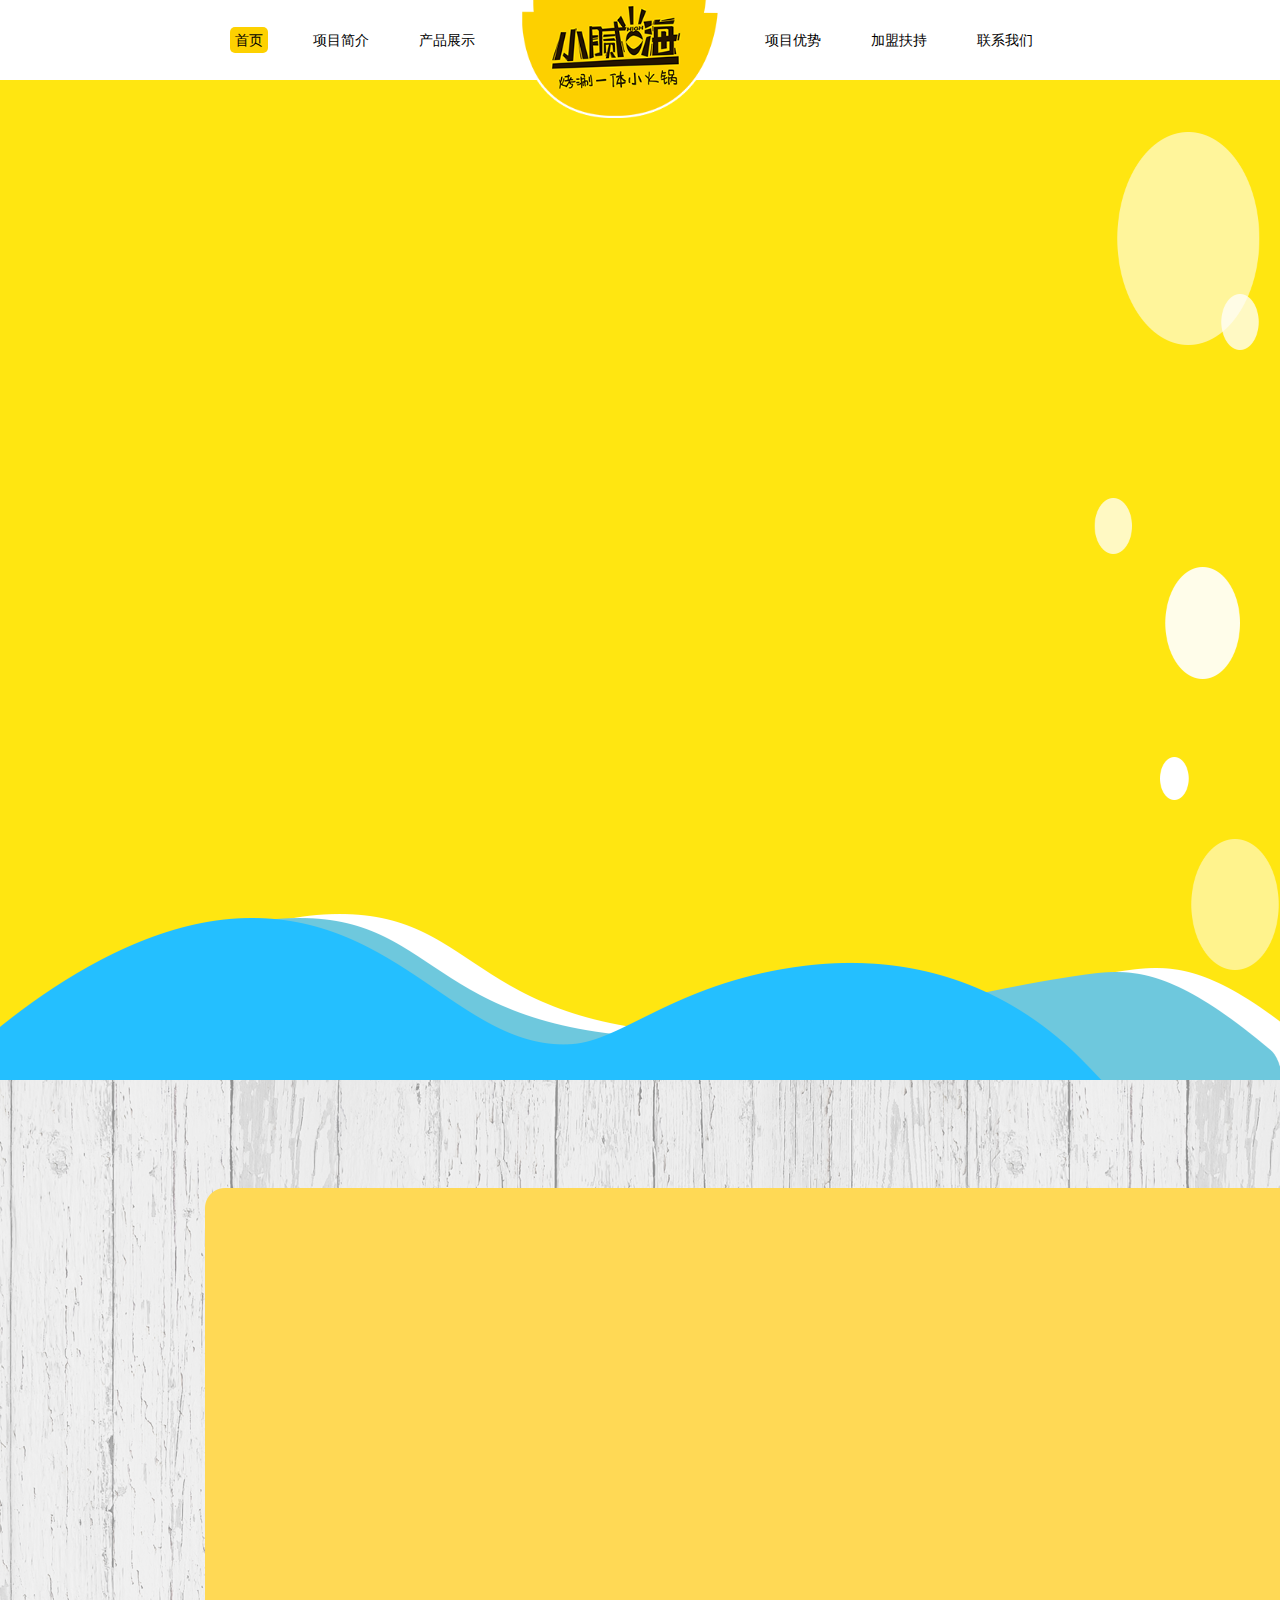
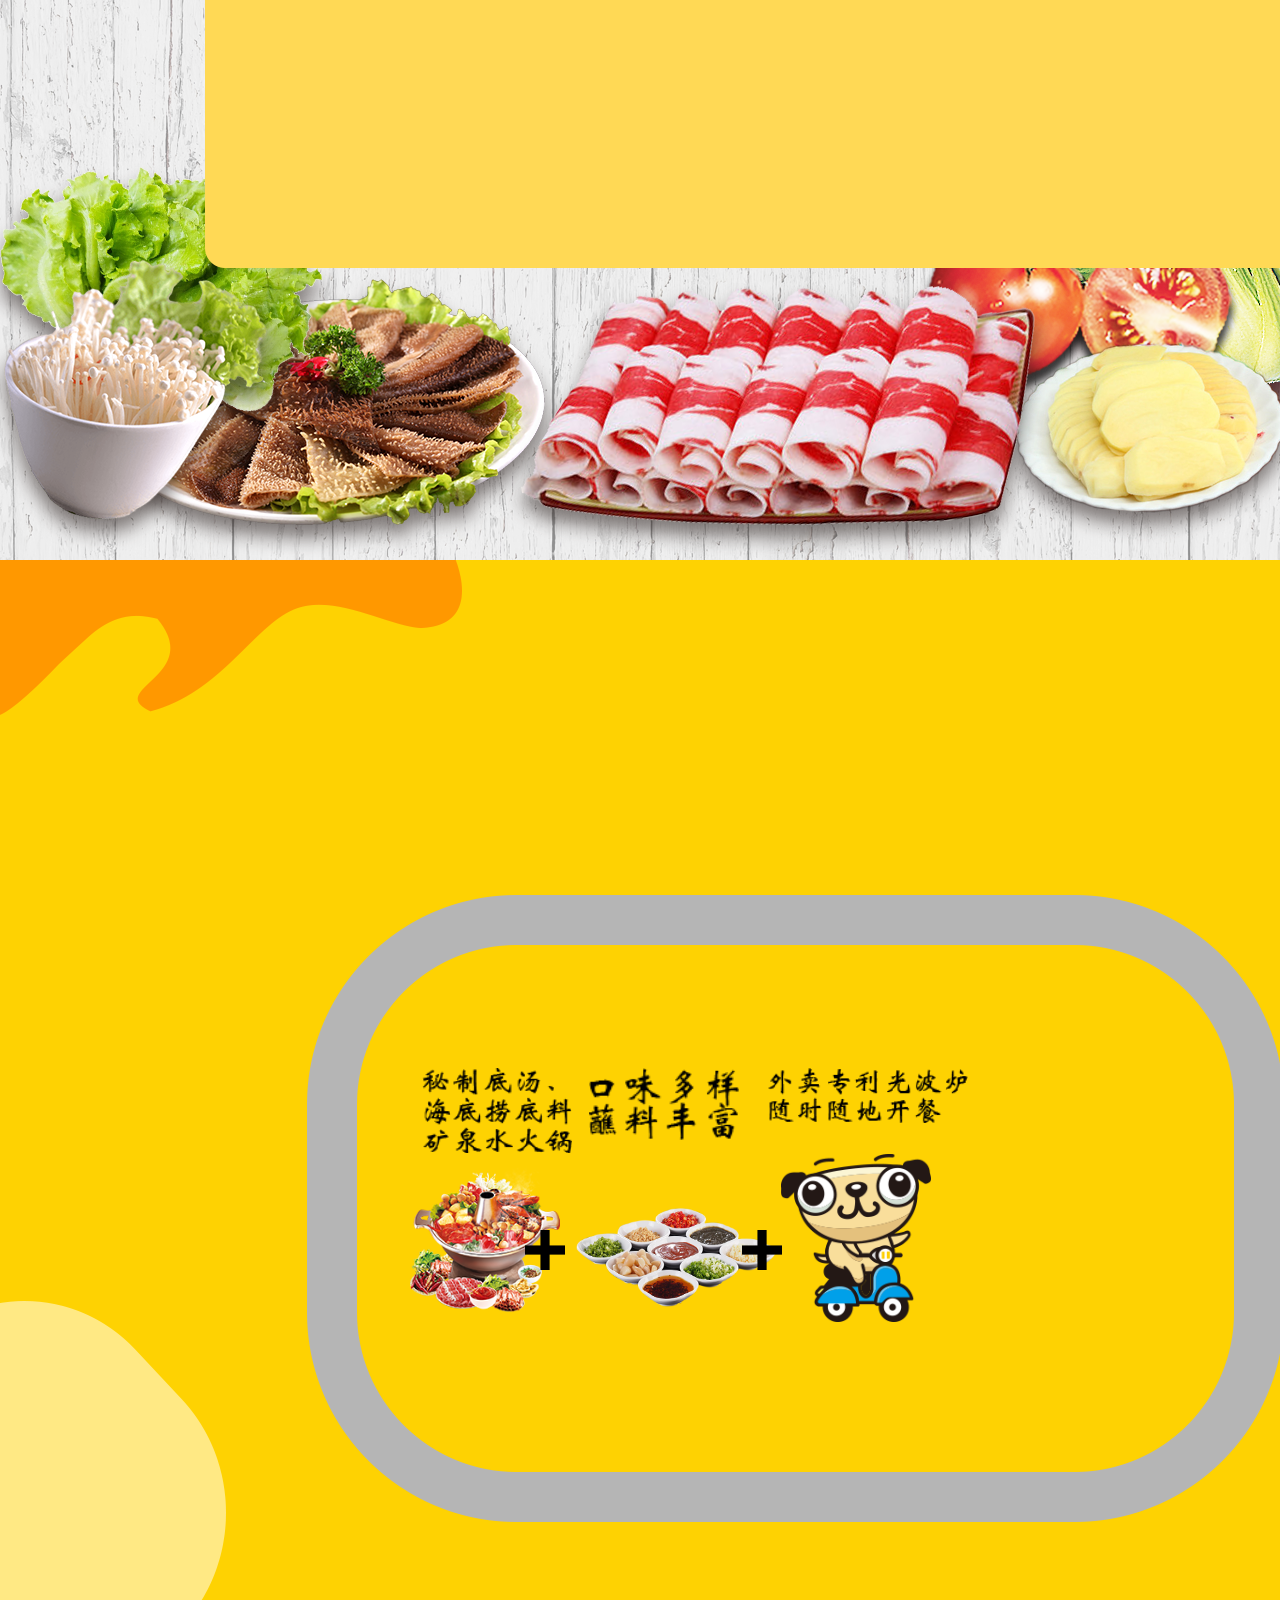
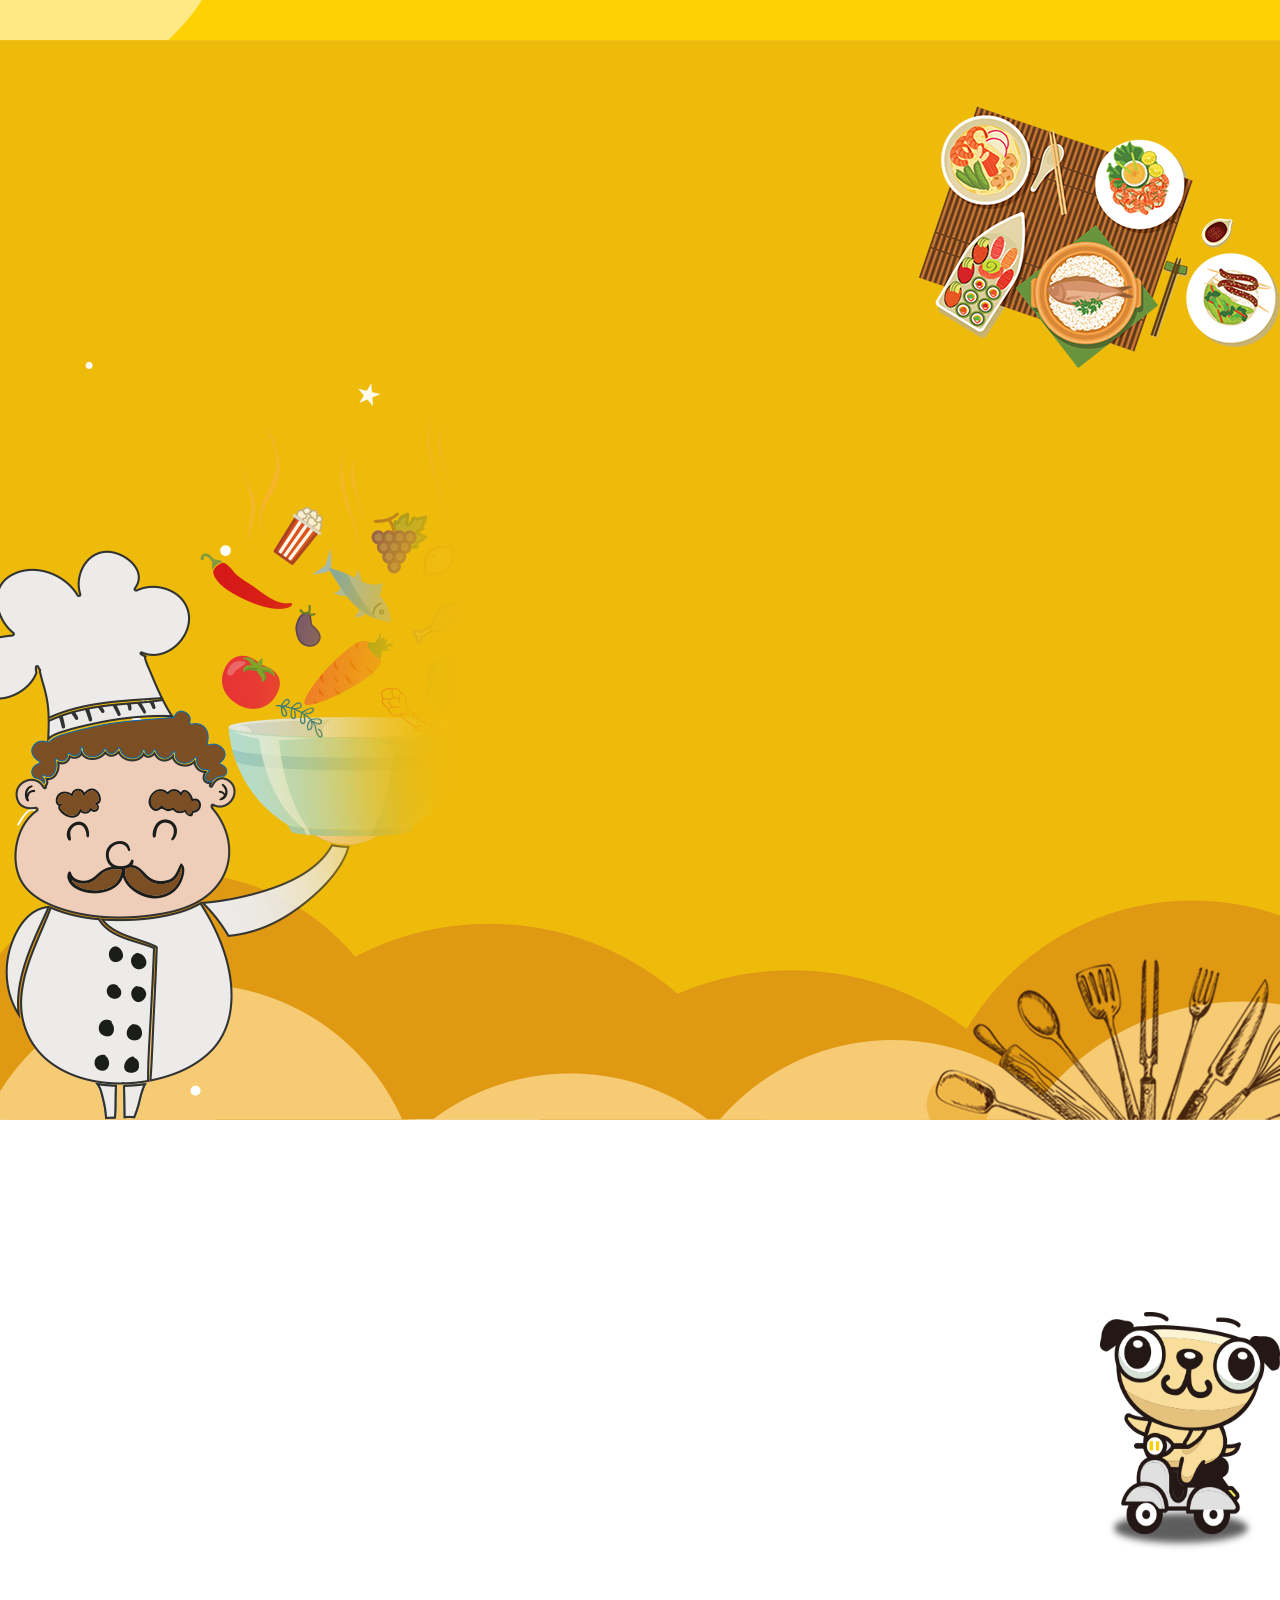
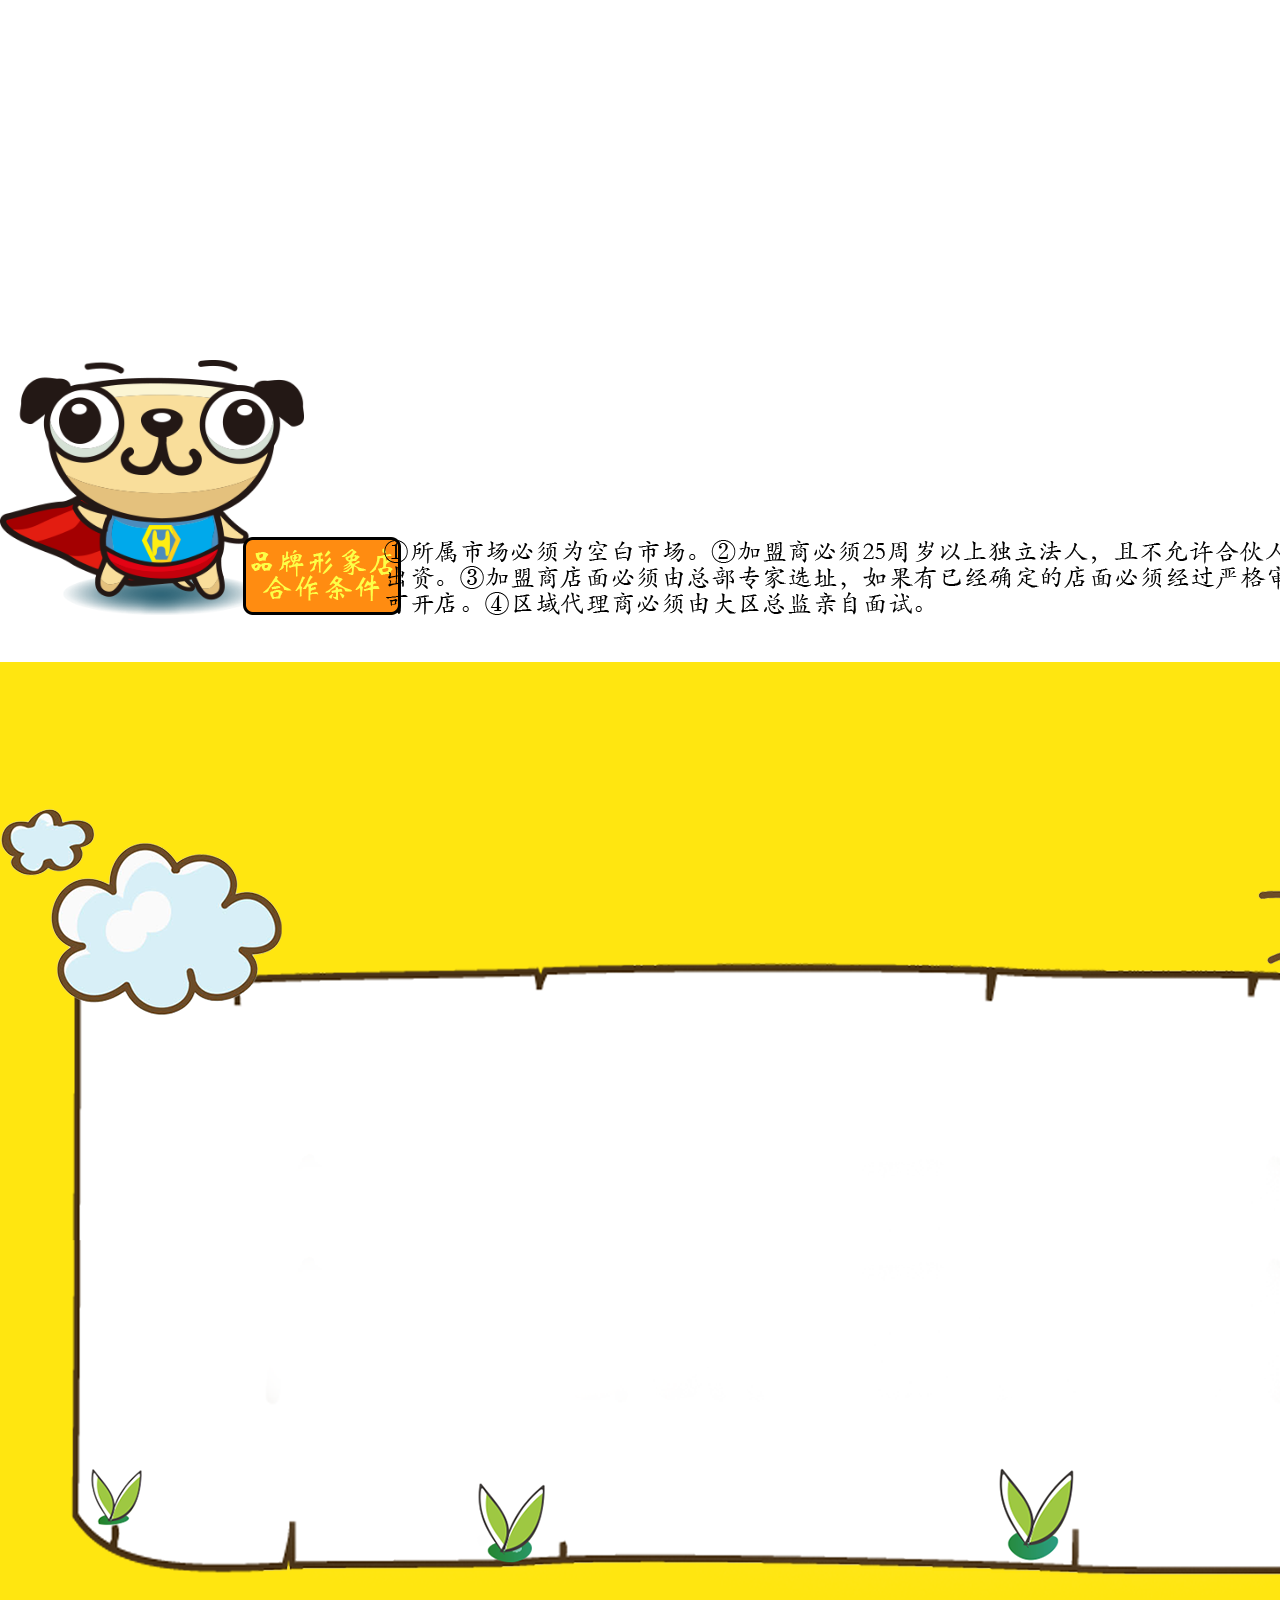
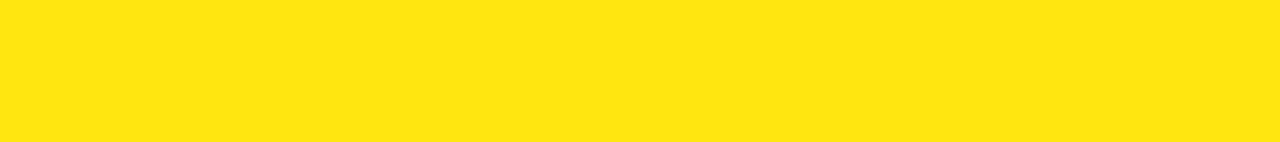
<file: xnh_hg/index.html>
<!DOCTYPE html>
<html lang="en">

	<head>
		<meta charset="utf-8">
		<meta http-equiv="X-UA-Compatible" content="IE=edge">
		<meta name="viewport" content="width=device-width, initial-scale=1">
		<meta name="description" content="">
		<meta name="author" content="M_Adnan">
		<link rel="stylesheet" href="css/animate.css" />
		<link rel="stylesheet" href="css/style.css" />
		<title>首页</title>
	</head>

	<body>
		<div class="nav" id="active" style="width: 100%;  position: fixed; height: 80px; background: #fff; z-index: 999;">
			<ul id="act">
				<li class="banner_one">
					<a href="#1" class="one">首页</a>
				</li>
				<li class="b ">
					<a href="#2" class="">项目简介</a>
				</li>
				<li class="c ">
					<a href="#3" class="">产品展示</a>
				</li>
				<li class="logo"><img src="image/01/小腻嗨小火锅3.png" style="height: 100%;"></li>
				<li class="d ">
					<a href="#4" class="">项目优势</a>
				</li>
				<li class="e ">
					<a href="#join" class="">加盟扶持</a>
				</li>
				<li class="f ">
					<a href="#6" class="">联系我们</a>
				</li>
			</ul>
		</div>
		<div class="conent">

			<div class="ban" id="1">
				<div class="banner banner_one">
					<!--<div class="img_one" ><img src="image/01/组2.png"></div>-->
					<div class="img_two"><img src="image/01/f80b9fe63ddfedaf4b1f186f1ab85a4c.png"></div>
					<div class="img_three"><img src="image/01/3d6c97a28ed1d7427e3619ebd68271f2.png"></div>
					<div class="img_four"><img src="image/01/7f2b31046761d47dbe099e660ed7f746.png"></div>
					<div class="img_fir"><img src="image/01/42483a6ba090995b7a03517fcee567a6.png"></div>
					<div class="img_six"><img src="image/01/d361decae05770ffe61ac1677be0562b.png"></div>
					<div class="img_seen"><img src="image/01/QQ图片20181016084810.png"></div>
					<div class="img_ent"><img src="image/01/小腻嗨----涮烤一体小火锅.png"></div>
					<div class="img_nin"><img src="image/01/没有什么事情.png"></div>
					<div class="img_ten"><img src="image/01/是一顿火锅解决不了的.png"></div>
					<div class="img_yee"><img src="image/01/如果有.png"></div>
					<div class="img_thi"><img src="image/01/那就再加一顿烧烤.png"></div>
					<div class="img_neen"><img src="image/01/矢量智能对象_72.png" width="456" height="306"></div>
				</div>
			</div>
		</div>
		<div class="ban_two" id="2">
			<div class="banner_two">
				<div class="ban_two_1"><img src="image/02/94075e8b0a968d798be0191bb63216ab.png"></div>
				<div class="ban_two_2"><img src="image/02/d7cf574b3640b1f9a835811a0df5da00.png"></div>
				<div class="ban_two_3"><img src="image/02/矩形5.png">
					<div class="ban_two_4"><img src="image/02/IMG_7442.png"></div>
					<div class="ban_two_5"><img src="image/02/火锅，在中国人的消费观里，意味着团团圆圆，热热闹闹。小腻嗨烤涮一体小火锅是在传统旋转自助小火锅的基础上进行改良所研发的左烤右涮.png"></div>
					<div class="ban_two_6"><img src="image/02/16ee9ed1618278d68d2f5b5180acbf08.png"></div>
				</div>
			</div>
		</div>
		<div class="ban_three" id="3">
			<div class="banner_three">
				<div class="aple">
					<img src="image/03/规格标准，多种创意套餐搭配设计.png">
				</div>
				<div class="caa_add" style="width: 1000px; height: 630px; position: relative;left: 24%; top: 31%;">
					<div class="ban_three"><img src="image/03/圆角矩形6.png"></div>
					<div class="ban_three5"><img src="image/03/03.png"></div>
					<div class="ban_three2"><img src="image/03/timg(19).png"></div>
					<div class="ban_three3"><img src="image/03/timg(19)拷贝.png"></div>
					<div class="ban_three4"><img src="image/03/timg(19)拷贝2.png"></div>
					<div class="ban_three6"><img src="image/03/04.png"></div>
					<div class="ban_three7"><img src="image/03/timg(19)拷贝3.png"></div>
					<div class="ban_three8"><img src="image/03/timg(19)拷贝4.png"></div>
					<div class="ban_three9"><img src="image/03/timg(19)拷贝5.png"></div>
				</div>
				<!--<div class="ban_three"><img src="image/03/圆角矩形6.png"></div>-->

				<!--<div class="ban_three1"><img src="image/03/规格标准，多种创意套餐搭配设计.png"></div>-->
				<!--<div class="ban_three3"><img src="image/03/timg(19)拷贝.png"></div>-->
				<!--<div class="ban_three5"><img src="image/03/03.png"></div>-->
				<!--<div class="ban_three6"><img src="image/03/04.png"></div>-->
				<!--<div class="ban_three7"><img src="image/03/timg(19)拷贝3.png"></div>-->
				<!--<div class="ban_three8"><img src="image/03/timg(19)拷贝4.png"></div>-->
				<!--<div class="ban_three9"><img src="image/03/timg(19)拷贝5.png"></div>-->

				<div class="ban_three10"><img src="image/03/1b3fdae7a2b762ce0b8ac099edf8a9bf.png"></div>
				<div class="ban_three11"><img src="image/03/矩形11拷贝2.png"></div>
				<div class="ban_three12"><img src="image/03/37c7f799bc8a75ce6bb23af4fbdd6f69.png"></div>
				<div class="ban_three13"><img src="image/03/矩形11拷贝2.png"></div>
				<div class="ban_three14"><img src="image/03/矢量智能对象.png"></div>
				<div class="ban_three15"><img src="image/03/秘制底汤、海底捞底料矿泉水火锅.png"></div>
				<div class="ban_three16"><img src="image/03/口味多样蘸料丰富.png"></div>
				<div class="ban_three17"><img src="image/03/外卖专利光波炉随时随地开餐.png"></div>
			</div>
		</div>
		<div class="ban_four" id="4">
			<div class="banner_four">
				<div class="ban_four1"><img src="image/04/矢量智能对象_47.png"></div>
				<div class="aple1">
					<img src="image/04/烧烤.png">
				</div>
				<!--<div class="ban_four2"><img src="image/04/烧烤.png"></div>-->
				<div class="ban_four3"><img src="image/04/扁平化餐饮食物图标.png"></div>
				<div class="ban_four4"><img src="image/04/图层4.png"></div>
				<div class="kuana">
					<div class="img1"><img src="image/06/01.png"></div>
					<div class="img2"><img src="image/06/02.png" style="top: 55px;"></div>
					<div class="img3"><img src="image/06/03.png" style="top: -4px;"></div>
					<div class="img4"><img src="image/06/04.png" style="top: 55px;"></div>
				</div>
			</div>
			<div id="join"></div>
		</div>
		<div class="ban_six" id="5">
			
			<div class="aple3">
				<img src="image/05/多种经营模式科学搭配，一键定制属于你自己的店面.png">
			</div>
			<div class="aple4">
				<img src="image/05/全面旋转自助、卡座、u型半自助等模式，可根据店面情况任意搭配，自由选择.png">
			</div>
			
			<div class="ban_six31"><img src="image/05/矢量智能对象_47.png" width="304" height="255"></div>
			<div class="ban_six11"><img src="image/05/品牌形象店合作条件.png"></div>
			<div class="ban_six12"><img src="image/05/①所属市场必须为空白市场。②加盟商必须25周岁以上独立法人，且不允许合伙人共同出资。③加盟商店面必须由总部专家选址，如果有已经.png"></div>
			<div class="ban_six3"><img src="image/05/矢量智能对象.png"></div>
			<div class="banner_six">

				<!--<div class="cont_cont">-->
				<div class="ban_six4_1"><img src="image/05/11.png" style="margin-left: 20px;"></div>
				<div class="ban_six5_2"><img src="image/05/4.png"></div>
				<div class="ban_six6_3"><img src="image/05/61.png"></div>
				<div class="ban_six10_6"><img src="image/05/3_35.png" style="top: 20px;"></div>
				<div class="ban_six9_5"><img src="image/05/9.png" style="top: 40px;"></div>
				<div class="ban_six7_4"><img src="image/05/7.png" style="margin-top: -302px;"></div>
				<div class="ban_six8_8"><img src="image/05/3.png" style="margin-top: -176px;"></div>

				<!--</div>-->
			</div>
		</div>
		<div class="ban_seven" id="6">
			<div class="banner_seven">
				<div class="cont-con" style="width: 1580px; height: 850px; margin: 0 auto;">
					<div class="ban_seven21" style=" padding-top: 8%; position: absolute;">
						<img src="image/06/46c49f5542d840db3a8864cd8ff48bb5.png">
					</div>
					<div class="cont-cont-con" style="width: 1340px; height: 450px; position: absolute; top: 41%; left: 14%;">
						<div class="ban_seven3"><img src="image/06/组21.png"></div>
						<div class="ban_seven4"><img src="image/06/组22.png"></div>
						<div class="ban_seven5"><img src="image/06/组23.png"></div>
					</div>
				</div>
				<div class="aple2">
					<img src="image/06/总部360度保姆式扶持，赚钱其实很简单！.png">
				</div>

			</div>
		</div>

	</body>
	<script type="text/javascript" src="js/jquery.min.js"></script>
	<script type="text/javascript" src="js/js.js"></script>
	<script type="text/javascript">
		$('#act a').click(function() {
			$(this).addClass("one").closest("li").siblings().find("a").removeClass("one");
		});
	</script>
	<script>
	</script>

</html>
</file>
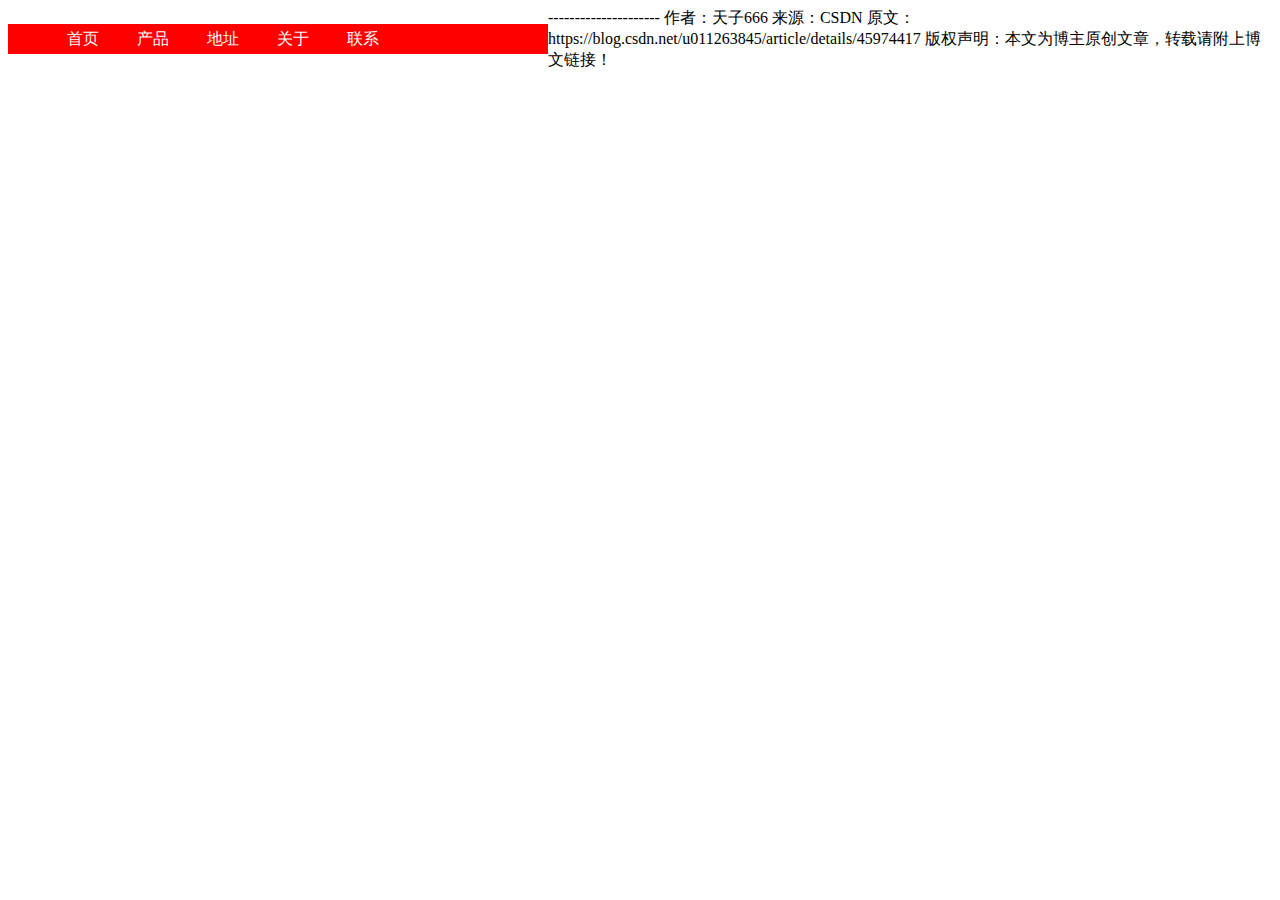
<file: xnh_hg/new_file.html>
<html>
<head>
	<title>固定头部文件</title>
	<style type="text/css">
body{font-family: "微软雅黑";}
.active{
    background: -webkit-linear-gradient(top,red,yellow);
}
ul{float: left;width: 500px;height: 30px;background: red;line-height: 30px;}
li{list-style: none;float: left;}
a{text-align: center;line-height: 30px;display: block;color: #fff;width: 70px;text-decoration: none;}
a:hover{background: green;}

	</style>
</head>
<body>
<div id="nav">
    <ul>
        <li><a href="#1">首页</a></li>
        <li><a href="#2">产品</a></li>
        <li><a href="#3">地址</a></li>
        <li><a href="#4">关于</a></li>
        <li><a href="#5">联系</a></li>
    </ul>
</div>

</body>
       <script type="text/javascript">
        var myNav=document.getElementById("nav").getElementsByTagName("a");
        var currenturl = document.location.href;
        for(var i=0;i<myNav.length;i++){
            var aurl=myNav[i].getAttribute("href");
            if(currenturl.indexOf(aurl)!=-1){
                myNav[i].className="active";
                myNav[0].className="";
            }
        }
        </script>
--------------------- 
作者：天子666 
来源：CSDN 
原文：https://blog.csdn.net/u011263845/article/details/45974417 
版权声明：本文为博主原创文章，转载请附上博文链接！
</html>
</file>
<file: xnh_hg/css/style.css>
* {
	margin: 0px;
	padding: 0px;
}

body {
	background: #FFF;
	font-weight: normal;
	position: relative;
	font-size: 14px;
	font-family: 'Lato', sans-serif;
}

h1,
h2,
h3,
h4,
h5,
h6 {
	font-weight: normal;
	color: #252525;
	letter-spacing: 0.5px;
	text-transform: uppercase;
	font-family: 'Montserrat', sans-serif;
}

li {
	list-style: none;
}

.conent {
	width: 100%;
}


}
#join{
margin:80px;
}
.nav {
	width: 100%;
}
.nav ul {
	margin: 0 auto;
	width: 860px;
	height: 80px;
}
.nav ul li {
	padding: 0 20px;
	line-height: 80px;
	float: left;
}
.nav img {
	display: block;
	width: 200px;
	height: 120px;
	float: left;
}
.logo {
	float: left;
}
.ban {
	background: url(../image/01/组2.png);
	background-size: 100% 100%;
}
.banner {
	width: 100%;
	height: 1080px;
	/*position: absolute;*/
	/*background: url(image/01/组2.png) no-repeat;*/
}
.banner .img_one {
	position: relative;
}
.banner .img_two {
	position: absolute;
	top: 125px;
}
.banner .img_three {
	position: absolute;
	top: 209px;
	left: 304px;
}
.banner .img_four {
	position: absolute;
	top: 331px;
	left: 580px;
}
.banner .img_fir {
	position: absolute;
	top: 525px;
	left: 696px;
}
.banner .img_six {
	position: absolute;
	top: 795px;
	left: 751px;
}
.banner .img_seen {
	position: absolute;
	top: 305px;
}
.banner .img_ent {
	position: absolute;
	top: 170px;
	right: 10%;
}
.banner .img_nin {
	position: absolute;
	top: 339px;
	right: 10%;
}
.banner .img_ten {
	position: absolute;
	top: 405px;
	right: 10%;
}
.banner .img_yee {
	position: absolute;
	top: 481px;
	right: 10%;
}
.banner .img_thi {
	position: absolute;
	top: 550px;
	right: 10%;
}
.banner .img_neen {
	position: absolute;
	top: 701px;
	right: 6%;
}
.ban_two {
	background: url(../image/02/图层2副本.png);
}
.banner_two {
	width: 100%;
	height: 1080px;
	position: relative;
	/*position: absolute;*/
	/*background: url(image/01/组2.png) no-repeat;*/
}
.ban_two_1 {
	bottom: 0;
	position: absolute;
}
.ban_two_2 {
	bottom: 0;
	right: 0;
	position: absolute;
}
.ban_two_3 {
	left: 16%;
	top: 10%;
	position: absolute;
}
.ban_two_4 {
	left: 1%;
	top: 2%;
	position: absolute;
}
.ban_two_4 img {
	width: 623px;
	height: 653px;
}
.ban_two_5 {
	left: 57%;
	top: 3%;
	position: absolute;
}
.ban_two_6 {
	left: 57%;
	top: 62%;
	position: absolute;
}
.ban_three {
	background: url(../image/03/背景.png);
}
.banner_three {
	width: 100%;
	height: 1080px;
	position: relative;
}
.ban_three img {
	position: absolute;
}
.aple{
	width: 800px;
	height: 50px;
	position: absolute;
    text-align: center;
    margin-top: 64px;
    margin-left: 178px;
}
.aple1{
	width: 800px;
	height: 50px;
	position: absolute;
    text-align: center;
    margin-top: 75px;
    margin-left: 480px;
}
.aple2{
	width: 800px;
	height: 50px;
	position: absolute;
    text-align: center;
    margin-top: -750px;
    margin-left: 450px;
}
.aple3{
	width: 800px;
	height:50px;
	position: absolute;
    text-align: center;
    margin-top: -160px;
    margin-left:-27px;
}
.aple4{
	width: 800px;
	height:50px;
	position: absolute;
    text-align: center;
    margin-top: -100px;
    margin-left:79px;
}
.ban_three2 img {
	margin-top: -128px;
	margin-left: 77px;
	position: absolute;
}
.ban_three3 img {
	margin-top: -128px;
	margin-left: 356px;
	position: absolute;
}
.ban_three4 img {
	margin-top: -128px;
	margin-left: 640px;
	position: absolute;
}

/*.ban_three5{
			margin-top: 196px;
    		margin-left: -134px;
		}*/
.ban_three5 img {
	margin-top: 211px;
	margin-left: -134px;
	position: absolute;
}
.ban_three6 img {
	margin-top: 217px;
	margin-left: 880px;
	position: absolute;
}
.ban_three7 img {
	margin-top: 517px;
	margin-left: 649px;
	position: absolute;
}
.ban_three8 img {
	margin-top: 517px;
	margin-left: 360px;
	position: absolute;
}
.ban_three9 img {
	margin-top: 517px;
	margin-left: 75px;
	position: absolute;
}
.ban_three10 img {
	top: 56%;
	left: 32%;
	width: 150px;
	position: absolute;
}
.ban_three11 img {
	top: 62%;
	left: 41%;
	width: 40px;
	position: absolute;
}
.ban_three12 img {
	top: 60%;
	left: 45%;
	width: 200px;
	position: absolute;
}
.ban_three13 img {
	top: 62%;
	left: 58%;
	width: 40px;
	position: absolute;
}
.ban_three14 img {
	top: 55%;
	left: 61%;
	width: 150px;
	position: absolute;
}
.ban_three15 img {
	top: 47%;
	left: 33%;
	width: 150px;
	position: absolute;
}
.ban_three16 img {
	top: 47%;
	left: 46%;
	width: 150px;
	position: absolute;
}
.ban_three17 img {
	top: 47%;
	left: 60%;
	width: 200px;
	position: absolute;
}
.ban_four {
	background: url(../image/04/矢量智能对象_80.png);
}
.banner_four {
	width: 100%;
	height: 1080px;
	position: relative;
}
.ban_four1 img {
	bottom: 0!important;
	left: 0;
	position: absolute;
}
.ban_four2 img {
	top: 8%;
	left: 25%;
	position: absolute;
}
.ban_four3 img {
	top: 6%;
	right: 0;
	position: absolute;
}
.ban_four4 img {
	bottom: 0;
	right: 0;
	position: absolute;
}
.ban_four5 img {
	top: 26%;
	left: 19%;
	position: absolute;
}
.ban_four6 img {
	top: 29%;
	left: 37%;
	position: absolute;
}
.ban_four7 img {
	width: 276px;
	height: 261px;
	top: 26%;
	left: 53%;
	position: absolute;
	border-radius: 5px;
}
.ban_four8 img {
	top: 30%;
	left: 71%;
	position: absolute;
}
.ban_four9 img {
	top: 59%;
	left: 19%;
	position: absolute;
}
.ban_four10 img {
	width: 276px;
	height: 261px;
	top: 56%;
	left: 36%;
	position: absolute;
	border-radius: 5px;
}
.ban_four11 img {
	top: 59%;
	left: 53.5%;
	position: absolute;
}
.ban_four12 img {
	top: 57%;
	left: 70%;
	position: absolute;
}
.ban_six img {
	bottom: 5%;
	position: absolute;
}
.ban_six1 img {
	top: -12%;
	left: 20.5%;
	position: absolute;
}
.ban_six31 {
	bottom: 5%;
}
.ban_six2 img {
	top: -6%;
	left: 26%;
	position: absolute;
}
.ban_six3 img {
	top: 0;
	right: 0!important;
	position: absolute;
	width: 180px;
	height: 240px;
}
.ban_six4 img {
	top: 20%;
	left: 19%;
	position: absolute;
}
.ban_six5 img {
	top: 20%;
	left: 39%;
	width: 365px;
	height: 465px;
	position: absolute;
}
.ban_six6 img {
	top: 20%;
	left: 61%;
	width: 370px;
	height: 215px;
	position: absolute;
}
.ban_six7 img {
	top: 55%;
	left: 19%;
	position: absolute;
}
.ban_six8 img {
	top: 64.5%;
	left: 39%;
	position: absolute;
}
.ban_six9 img {
	top: 64.5%;
	left: 61%;
	position: absolute;
}
.ban_six10 img {
	top: 41%;
	left: 61%;
	width: 370px;
	height: 240px;
	position: absolute;
}
.ban_six11 img {
	bottom: 5%;
	left: 19%;
	position: absolute;
}
.ban_six12 img {
	bottom: 5%;
	left: 30%;
	position: absolute;
}
.ban_seven {
	background: #ffe610;
}
.banner_seven {
	width: 100%;
	height: 1080px;
	position: relative;
}
.ban_seven1 img {
	top: 6%;
	left: 22%;
	position: absolute;
}
.ban_seven2 {
	margin: 0 auto;
}
.ban_seven2 img {
	top: 12%;
	left: 5%;
	position: absolute;
}
.ban_seven3 img {
	/*top: 40%;*/
	/*left: 15%;*/
	
	position: absolute;
}
.ban_seven4 img {
	/*top: 40%;*/
	
	left: 29%;
	position: absolute;
}
.ban_seven5 img {
	/*top: 40%;*/
	
	left: 59%;
	position: absolute;
}
.nav ul li a {
	text-align: center;
	text-decoration: none;
	color: #000000;
	width: 70px;
	padding: 5px;
}
.nav ul li a:hover {
	background: #fdd100;
	color: #000;
	border-radius: 5px;
}
.one {
	background: #fdd100;
	color: #000;
	border-radius: 5px;
}
.kuana {
	width: 1260px;
	height: 620px;
	left: 20%;
	top: 25%;
	position: absolute;
}
.kuana img {
	float: left;
	position: relative;
	margin-left: 20px;
}
.ban_six {
	margin-top: 15%;
	width: 100%;
	height: 950px;
	position: relative;
}
.banner_six {
	width: 1200px;
	height: 730px;
	margin-left: 18%;
	margin-top: 15%;
}
.banner_six img {
	float: left;
	position: relative;
	margin-left: 20px;
}
.ban_six111 img {
	bottom: 0!important;
	position: relative;
}
</file>
